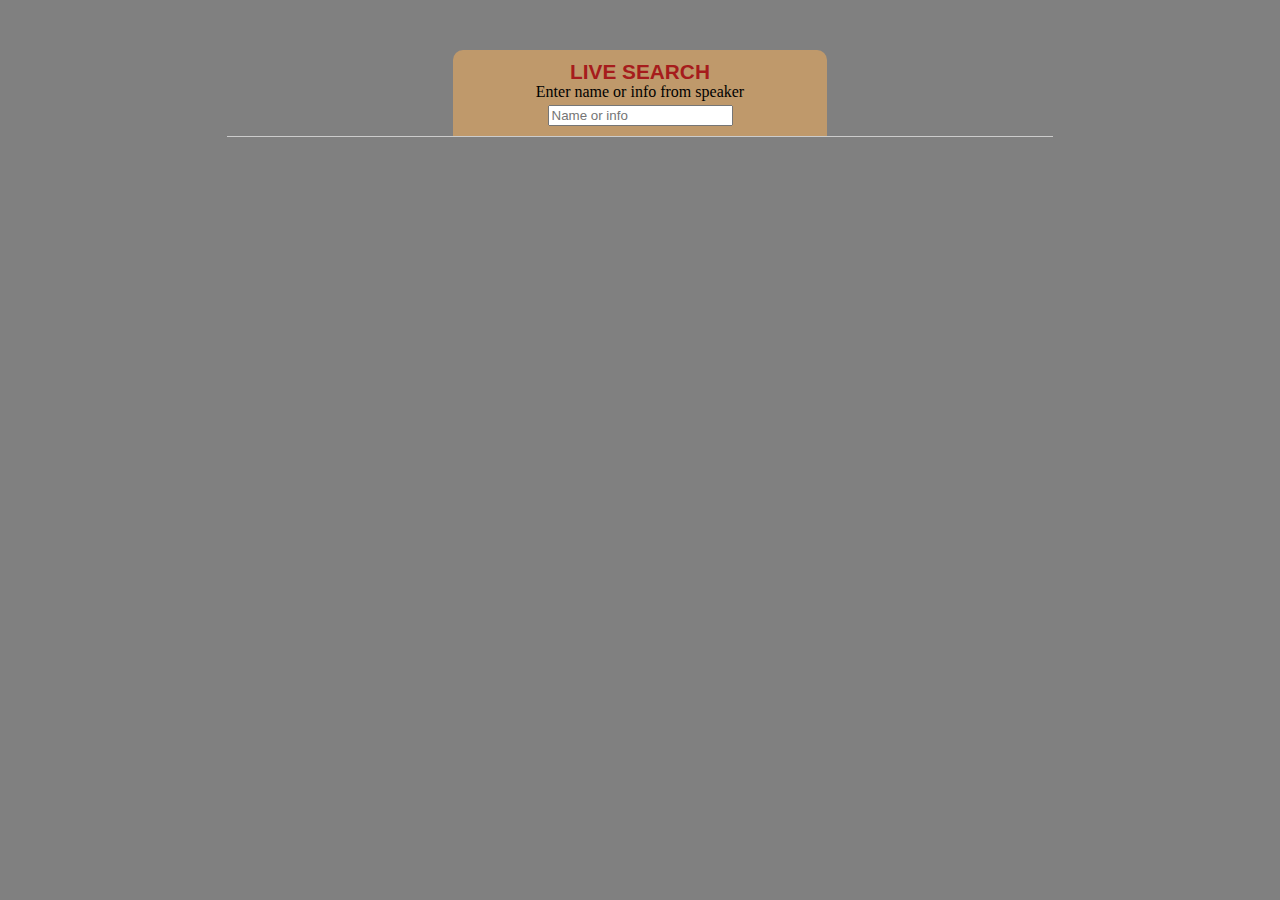
<file: index.html>
<!DOCTYPE html>
<html lang="en" dir="ltr">
  <head>
    <meta charset="utf-8">
    <meta http-equiv="X-UA-Compatible" content="IE=edge">
    <title>THIS... is a sandbox.</title>

    <meta name="title" content="THIS... is an AJAX sandbox.">
    <meta name="description" content="A sandbox directory for testing purposes.">
    <meta name="author" content="Diego Delgadillo">

    <meta property="og:type" content="website">
    <meta property="og:title" content="THIS... is an AJAX sandbox.">
    <meta property="og:url" content="http://dgo721.github.io/sandbox1/">
    <meta property="og:image" content="">
    <meta property="og:image:width" content="1200">
    <meta property="og:image:height" content="630">
    <meta property="og:site_name" content="dgo721/sandbox1">
    <meta property="og:description" content="A sandbox directory for testing purposes.">

    <link rel='shortcut icon' type='image/x-icon' href='img/dgosym_4TO.ico' />

    <link rel="stylesheet" href="/style.css">

    <style>

    </style>
  </head>
  <body style="background: gray; margin: 50px;">
    <div id="searcharea">
        <label for="search">Live search</label>
        <p>Enter name or info from speaker</p>
        <input type="search" name="search" id="search" value="" placeholder="Name or info">
    </div>
    <div id="update"></div>
    <script src="https://cdnjs.cloudflare.com/ajax/libs/jquery/1.12.4/jquery.min.js"></script>
    <script type="text/javascript">
      
    </script>
    <script src="script.js" type="text/javascript" charset="utf-8" async defer></script>
  </body>
</html>
</file>
<file: style.css>
body {
	background: #DAD7C7;
}

#searcharea {
	background: #BF996B;
	width: 30%;
	padding: 10px;
	margin: 0 auto;
	text-align: center;
	-webkit-border-radius: 10px 10px 0 0;
	-moz-border-radius: 10px 10px 0 0;
	border-radius: 10px 10px 0 0;
}

#searcharea label {
	color: #A61C1C;
	font: bold 1.3em Arial;
	padding-bottom: 5px;
	text-transform: uppercase;
}

#searcharea p {
	padding-bottom: 5px;
	margin: 0;
	line-height: 1em;
}

#searcharea input {
	width: 80%
	text-align: center;

}

#update {
	font-family: Georgia, "Times New Roman", Times, serif;
	width: 70%;
	border-top: 1px solid #CCC;
	margin: 0 auto;
}

#update ul {
	padding: 0;
	margin: 0;
	list-style: none;
}

#update ul li {
	background: #EEE;
	width: 100%;
	height: 110px;
	padding: 0 20px;
	padding-bottom: 10px;
	border-bottom: 1px dotted #CCC;
	overflow: hidden;

	-webkit-animation: myanim 1s;
	-moz-animation: myanim 1s;
	animation: myanim 1s;

	-webkit-transition: height .3s ease-out;
	   -moz-transition: height .3s ease-out;
	    -ms-transition: height .3s ease-out;
	     -o-transition: height .3s ease-out;
	        transition: height .3s ease-out;
}

#update ul li:hover {
	background: #FFFCE5;
	height: 250px;
	min-height: 110px;
	overflow: visible;
}

#update h2 {
	color: #BF5841;
	font-family: Arial, Helvetica, sans-serif;
	font-size: 1.2em;
	padding: 0;
	padding-bottom: 5px;
	border-bottom: 1px dotted #CCC;
	margin: 0;
	margin-bottom: 10px;
}

#update img {
	float: left;
	width: 80px;
	margin-right: 10px;
	-webkit-border-radius: 10px;
	-moz-border-radius: 10px;
	border-radius: 10px;
}

@-webkit-keyframes myanim {
	0% { opacity: 0.3; }
	100% { opacity: 1.0; }
}

@-moz-keyframes myanim {
	0% { opacity: 0.3; }
	100% { opacity: 1.0; }
}

@keyframes myanim {
	0% { opacity: 0.3; }
	100% { opacity: 1.0; }
}
</file>
